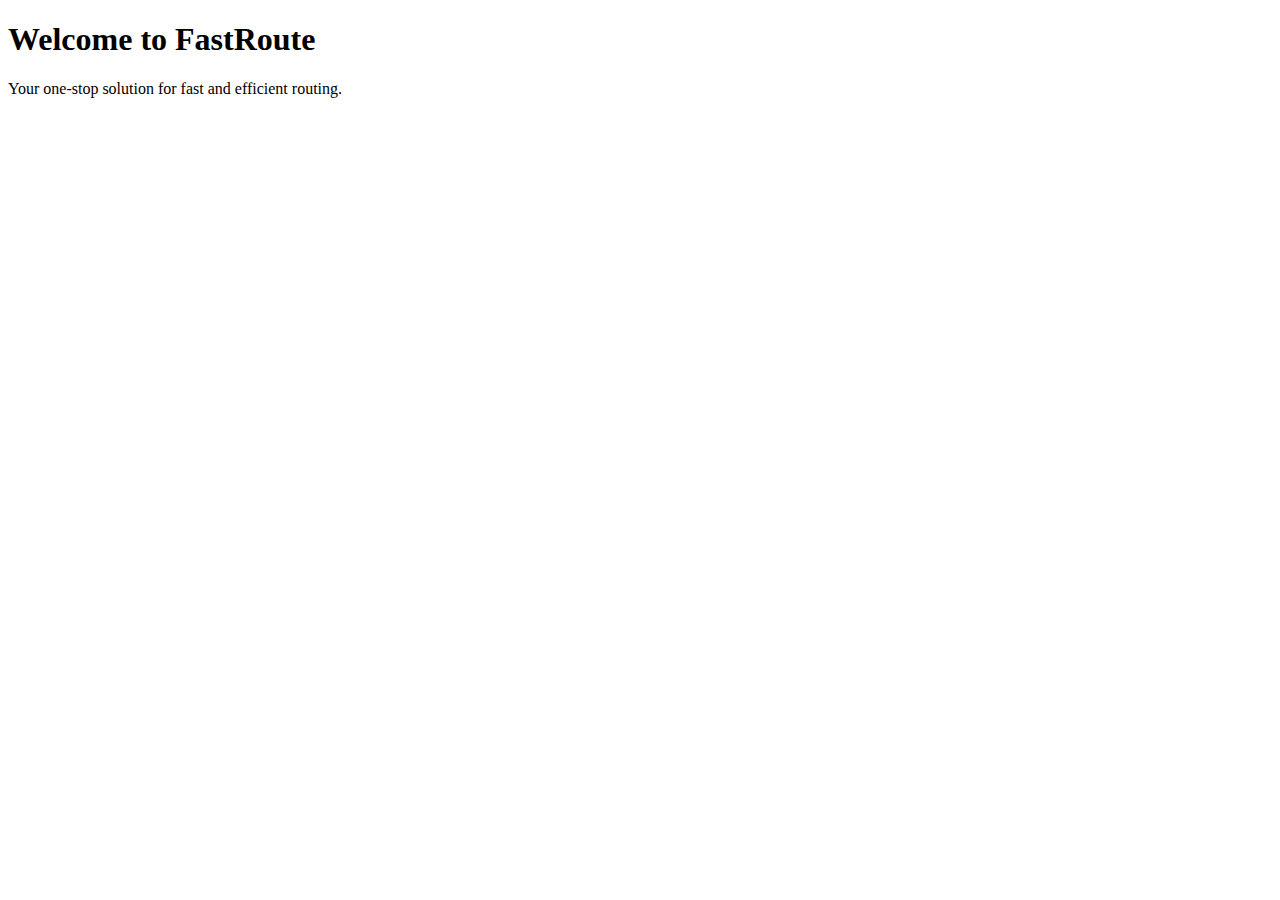
<file: index.html>
<!DOCTYPE html>
<html lang="en">
<head>
    <meta charset="UTF-8">
    <meta name="viewport" content="width=device-width, initial-scale=1.0">
    <title>Document</title>
</head>
<body>
    <h1>Welcome to FastRoute</h1>
    <p>Your one-stop solution for fast and efficient routing.</p>
</body>
</html>
</file>
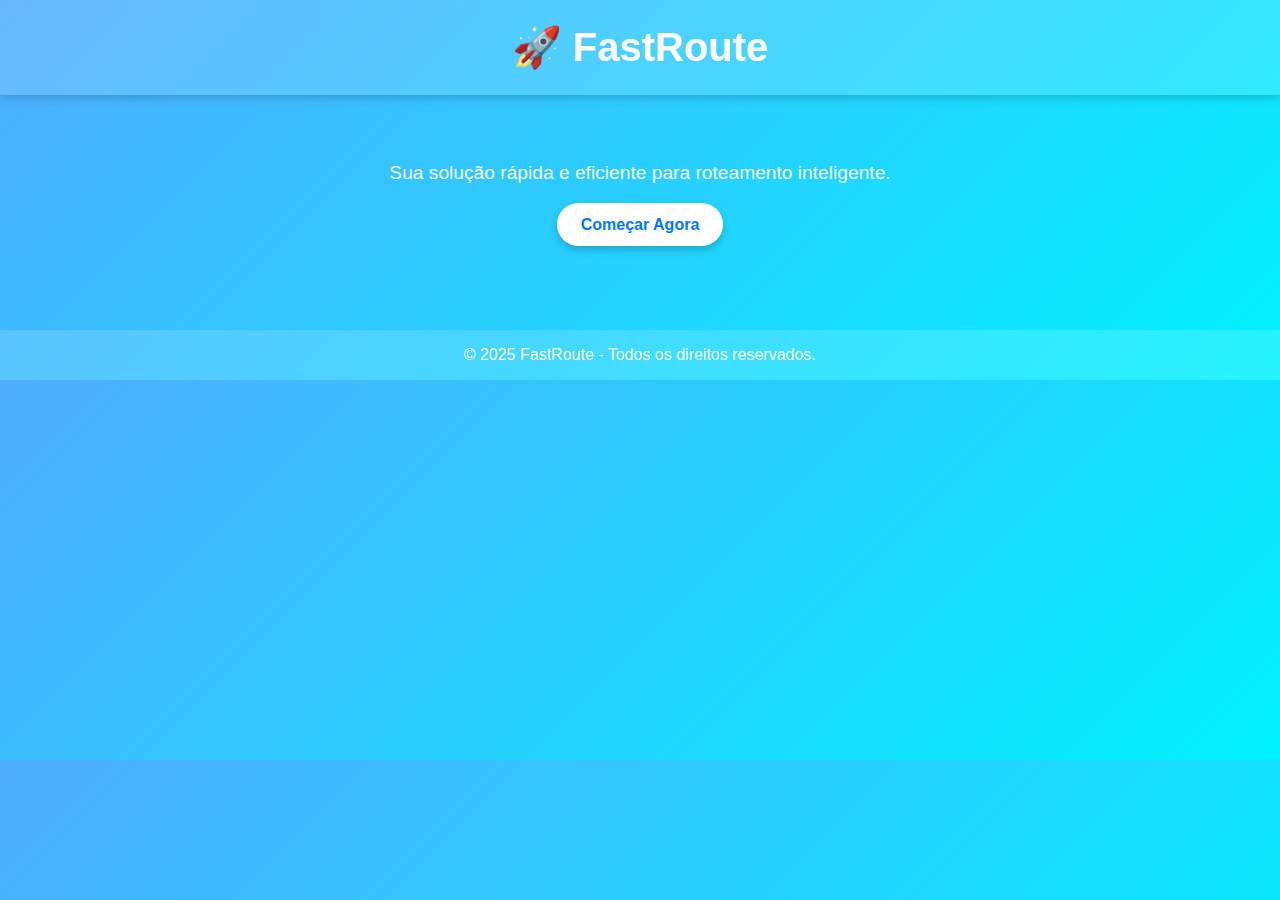
<file: templates/index.html>
<!DOCTYPE html>
<html lang="pt-br">
<head>
    <meta charset="UTF-8">
    <meta name="viewport" content="width=device-width, initial-scale=1.0">
    <title>FastRoute</title>
    <style>
        body {
            margin: 0;
            font-family: "Segoe UI", Tahoma, Geneva, Verdana, sans-serif;
            background: linear-gradient(135deg, #4facfe, #00f2fe);
            color: #333;
            text-align: center;
        }
        header {
            background: rgba(255, 255, 255, 0.15);
            backdrop-filter: blur(6px);
            padding: 1.5rem;
            box-shadow: 0 2px 10px rgba(0,0,0,0.2);
        }
        header h1 {
            margin: 0;
            font-size: 2.5rem;
            color: white;
        }
        main {
            padding: 3rem 1rem;
        }
        main p {
            font-size: 1.2rem;
            color: #f5f5f5;
            margin-bottom: 2rem;
        }
        .btn {
            background: white;
            color: #0078ff;
            text-decoration: none;
            padding: 0.8rem 1.5rem;
            border-radius: 30px;
            font-weight: bold;
            transition: 0.3s;
            box-shadow: 0 4px 8px rgba(0,0,0,0.2);
        }
        .btn:hover {
            background: #0078ff;
            color: white;
        }
        footer {
            margin-top: 3rem;
            padding: 1rem;
            background: rgba(255,255,255,0.15);
            backdrop-filter: blur(4px);
            color: white;
        }
    </style>
</head>
<body>
    <header>
        <h1>🚀 FastRoute</h1>
    </header>
    <main>
        <p>Sua solução rápida e eficiente para roteamento inteligente.</p>
        <a href="#" class="btn">Começar Agora</a>
    </main>
    <footer>
        &copy; 2025 FastRoute - Todos os direitos reservados.
    </footer>
</body>
</html>
</file>
